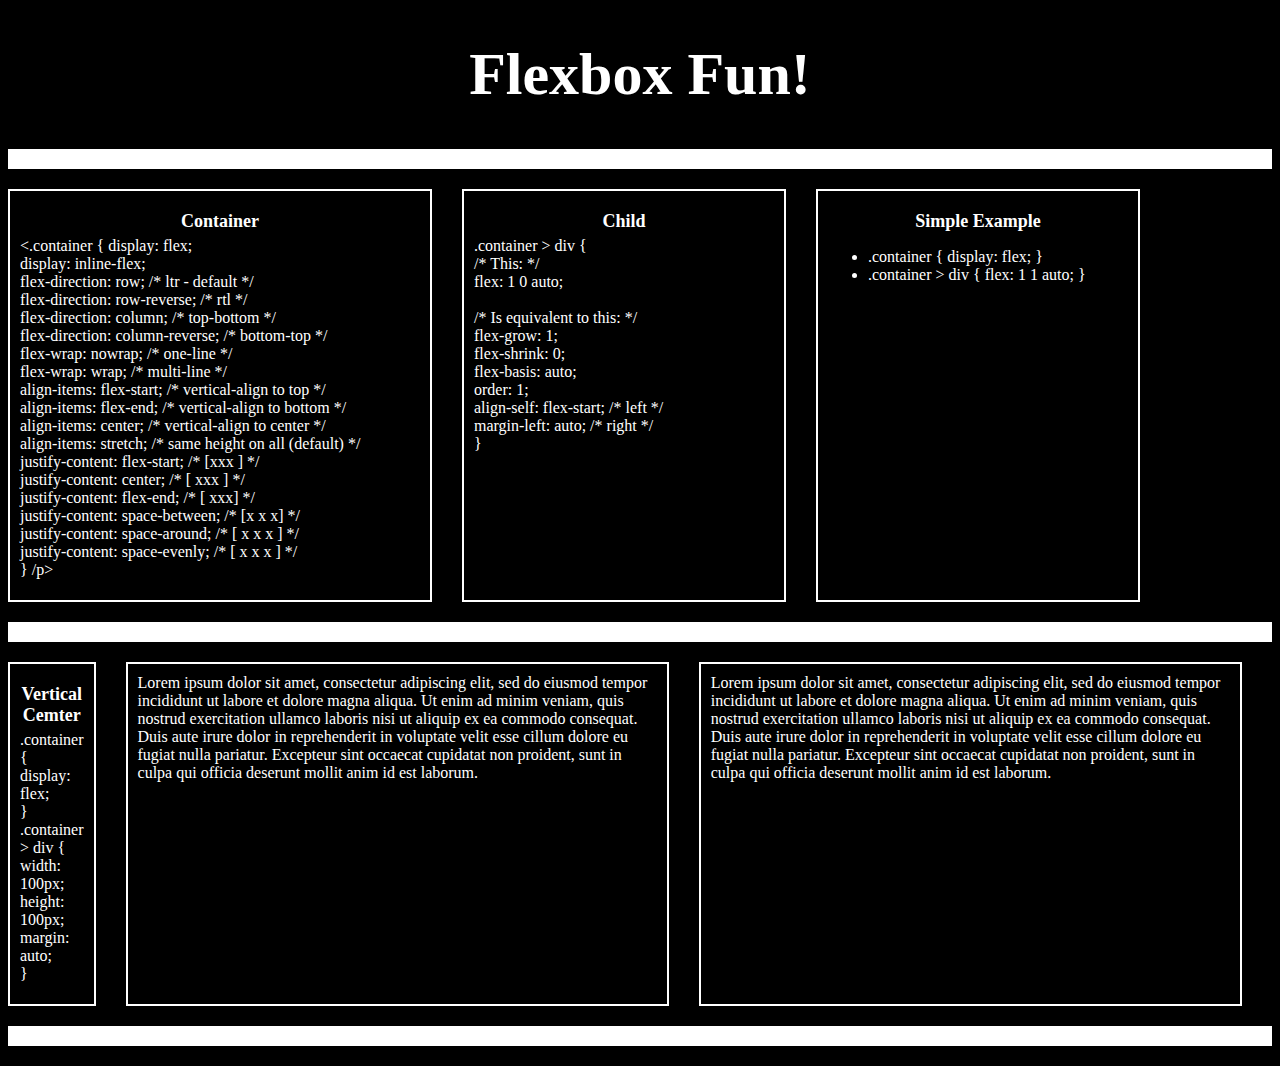
<file: FlexboxCheat/index.html>
<!doctype html>
<html lang="en">
  <head>
    <!-- Required meta tags -->
    <meta charset="utf-8">
    <meta name="viewport" content="width=device-width, initial-scale=1, shrink-to-fit=no">

    <!-- Bootstrap CSS -->
    <link rel="stylesheet" href="styles/utilities.css"></link>
    <link rel="stylesheet" href="styles/styles.css"></link>

    <title>Flexbox Fun!</title>
  </head>
  <body>
    <h1>Flexbox Fun!</h1>
    <div class="spacing"></div>
    <div class="container-1">
      <div class="box-1">
        <h2>Simple Example</h2>
          <ul>
            <li>.container {  display: flex;
            }
            </li>
            <li>
              .container > div {
                flex: 1 1 auto;
              }
              
            </li>
          </ul>
      </div>
      <div class="box-2">
        <h2>Container</h2>
        <p><.container {
          display: flex; <br>
          display: inline-flex; <br>
          flex-direction: row;            /* ltr - default */ <br>
          flex-direction: row-reverse;    /* rtl */  <br>
          flex-direction: column;         /* top-bottom */  <br>
          flex-direction: column-reverse; /* bottom-top */ <br>
          flex-wrap: nowrap; /* one-line */  <br>
          flex-wrap: wrap;   /* multi-line */  <br>
          align-items: flex-start; /* vertical-align to top */  <br>
          align-items: flex-end;   /* vertical-align to bottom */  <br>
          align-items: center;     /* vertical-align to center */  <br>
          align-items: stretch;    /* same height on all (default) */  <br>
          justify-content: flex-start;    /* [xxx        ] */  <br>
          justify-content: center;        /* [    xxx    ] */ <br>
          justify-content: flex-end;      /* [        xxx] */  <br>
          justify-content: space-between; /* [x    x    x] */ <br>
          justify-content: space-around;  /* [ x   x   x ] */ <br>
          justify-content: space-evenly;  /* [  x  x  x  ] */  <br>
        }
        /p> 
      </div>
      <div class="box-3">
        <h2>Child</h2>
        .container > div { <br>
          /* This: */ <br>
          flex: 1 0 auto; <br>
          <br>
          /* Is equivalent to this: */ <br>
          flex-grow: 1; <br>
          flex-shrink: 0; <br>
          flex-basis: auto; <br>
          order: 1; <br>
          align-self: flex-start;  /* left */ <br>
          margin-left: auto;       /* right */ <br>
        }
        
        
      </div>
    </div>
  <div class="spacing"></div>
  <div class="container-2">
          <div class="box-5">
            <h2>Vertical Cemter</h2>
            <p>
              .container { <br>
                display: flex; <br>
              }<br>
              
              .container > div { <br>
                width: 100px; <br>
                height: 100px; <br>
                margin: auto; <br>
              } <br>
              


            </p>

      </div>
      <div class="box-6">
        <p>Lorem ipsum dolor sit amet, consectetur adipiscing elit, sed do eiusmod tempor incididunt ut labore
          et dolore magna aliqua. Ut enim ad minim veniam, quis nostrud exercitation ullamco laboris nisi ut 
          aliquip ex ea commodo consequat. Duis aute irure dolor in reprehenderit in voluptate velit esse 
          cillum dolore eu fugiat nulla pariatur. Excepteur sint occaecat cupidatat non proident, sunt in 
          culpa qui officia deserunt mollit anim id est laborum.</p> 
      </div>
      <div class="box-7">
        <p>Lorem ipsum dolor sit amet, consectetur adipiscing elit, sed do eiusmod tempor incididunt ut labore
          et dolore magna aliqua. Ut enim ad minim veniam, quis nostrud exercitation ullamco laboris nisi ut 
          aliquip ex ea commodo consequat. Duis aute irure dolor in reprehenderit in voluptate velit esse 
          cillum dolore eu fugiat nulla pariatur. Excepteur sint occaecat cupidatat non proident, sunt in 
          culpa qui officia deserunt mollit anim id est laborum.</p>
      </div>
      
    </div>
    <div class="spacing"></div>
  </body>
</html>
</file>
<file: FlexboxCheat/styles/utilities.css>
/* Utilities -General Use-  */

.primary-text{
    color: #fff;
}

.spacing{
    width:100%;
    height:20px;
    background-color: #fff;
   margin: 20px 0px;
}

p{
    margin-top:5px;
}
</file>
<file: FlexboxCheat/styles/styles.css>
/* CSS Style Sheet */

body{
    background-color: #000;
}

h1{
    color: #fff;
    text-align:center;
    font-size:60px;
}

h2{
    color: #fff;
    text-align:center;
    font-size:18px;
    margin-bottom:5px;
}

.container-1{
    display:flex;
    color: #fff;
}

.box-1{
    padding: 5px 10px;
    border: 2px #fff solid;
    margin-right:30px;
    width:300px;
    order:2;
}

.box-2{
    padding: 5px 10px;
    border: 2px #fff solid;
    margin-right:30px;
    width:400px;
    order: 1;
}

.box-3{
    padding: 5px 10px;
    border: 2px #fff solid;
    margin-right:30px;
    width: 300px;
    order:1;
}
.box-4{
    padding: 5px 10px;
    border: 2px #fff solid;
    margin-right:30px;
}

.container-2{
    display:flex;
    color: #fff;
}

.box-5{
    padding: 5px 10px;
    border: 2px #fff solid;
    margin-right:30px;
    width:250px;
}

.box-6{
    padding: 5px 10px;
    border: 2px #fff solid;
    margin-right:30px;
}

.box-7{
    padding: 5px 10px;
    border: 2px #fff solid;
    margin-right:30px;
}
.box-8{
    padding: 5px 10px;
    border: 2px #fff solid;
    margin-right:30px;
}
</file>
